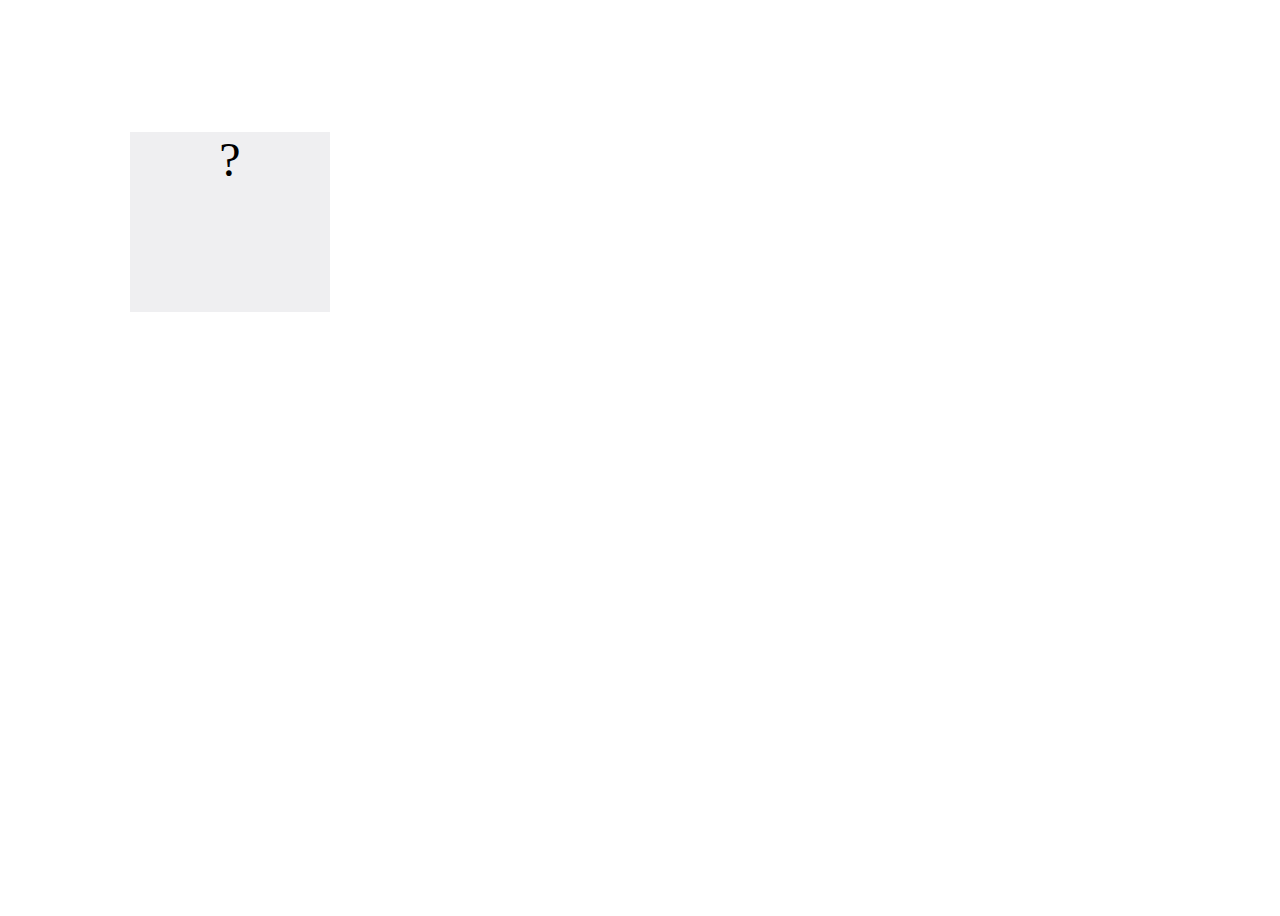
<file: projects/bouncing-box/index.html>
<!DOCTYPE html>
<html>
<head>
	<meta charset="utf-8">
	<title>Bouncing Box</title>
	<script src="jquery.min.js"></script>
	<style>
		.box {
			width: 200px;
			height: 180px;
			background-color: hsl(240, 6%, 94%);
			font-size: 300%;
			text-align: center;
			user-select: none;
			display: block;
			position: absolute;
			top: 200px;
			left: 600px;  /* <--- Change me! */
			background-image: url("https://t4.ftcdn.net/jpg/05/58/45/37/240_F_558453788_UiFolBbxI4QENApveDc0ePPJudCGJLWf.jpg");
			background-size: cover;
			background-position: center;
			background-repeat: no-repeat;

		}

		.board{
			height: 100vh;
			background-size: cover;
			background-position: center;
			background-repeat: no-repeat;
			background-image: url("https://t4.ftcdn.net/jpg/05/64/74/11/240_F_564741194_CjtDvMtO3zKdgd6Lz8Qphnv7UQ7PBKnR.jpg");
		}

	</style>
	<!-- 	<script src="//cdnjs.cloudflare.com/ajax/libs/jquery/2.1.1/jquery.min.js"></script> -->

</head>
<body class="board">
	<!-- HTML for the box -->
	<div class="box">?</div>

	<script>
		(function(){
			'use strict'
			/* global jQuery */

			//////////////////////////////////////////////////////////////////
			/////////////////// SETUP DO NOT DELETE //////////////////////////
			//////////////////////////////////////////////////////////////////
			
			var box = jQuery('.box');	// reference to the HTML .box element
			var board = jQuery('.board');	// reference to the HTML .board element
			var boardWidth = board.width();	
			var boardHeight = board.height();	// the maximum X-Coordinate of the screen

			// Every 50 milliseconds, call the update Function (see below)
			setInterval(update, 50);
			
			// Every time the box is clicked, call the handleBoxClick Function (see below)
			box.on('click', handleBoxClick);

			// moves the Box to a new position on the screen along the X-Axis
			function moveBoxTo(newPositionX, newPositionY) {
				box.css("left", newPositionX);
				box.css("top", newPositionY);
			}

			// changes the text displayed on the Box
			function changeBoxText(newText) {
				box.text(newText);
			}

			//////////////////////////////////////////////////////////////////
			/////////////////// YOUR CODE BELOW HERE /////////////////////////
			//////////////////////////////////////////////////////////////////
			
			// TODO 2 - Variable declarations 
			var newPositionX = 0;
			var points = 1
			var speedX = 10;
			var newPositionY = 2;
			var speedY = 10;

			
			/* 
			This Function will be called 20 times/second. Each time it is called,
			it should move the Box to a new location. If the box drifts off the screen
			turn it around! 
			*/
			function update() {

				newPositionX = newPositionX + speedX
				newPositionY = newPositionY + speedY
				moveBoxTo(newPositionX, newPositionY);

				if(newPositionX > boardWidth) {
					speedX = -speedX;
				};

				if(newPositionX <= -50) {
					speedX = -speedX;
				}

				if(newPositionY > boardHeight) {
					speedY = -speedY;
				};

				if(newPositionY <= 0) {
					speedY = -speedY;
				}

			};

			/* 
			This Function will be called each time the box is clicked. Each time it is called,
			it should increase the points total, increase the speed, and move the box to
			the left side of the screen.
			*/
			function handleBoxClick() {
				newPositionX = 0

				points = points + 1;
				changeBoxText(points)
				speed = speed + 3

				if(speedX > 0)
				{speedX = speedX + 3;
			    } else if(speedX <= 0) {
				speedX = speedX - 3;
			 }

			    if(speedY > 0) {
					speedY = speedY + 3;
				}else if (speedY <= 0){
					speedY = speedY - 3;
				}



			};
		})();
	</script>
</body>
</html>
</file>
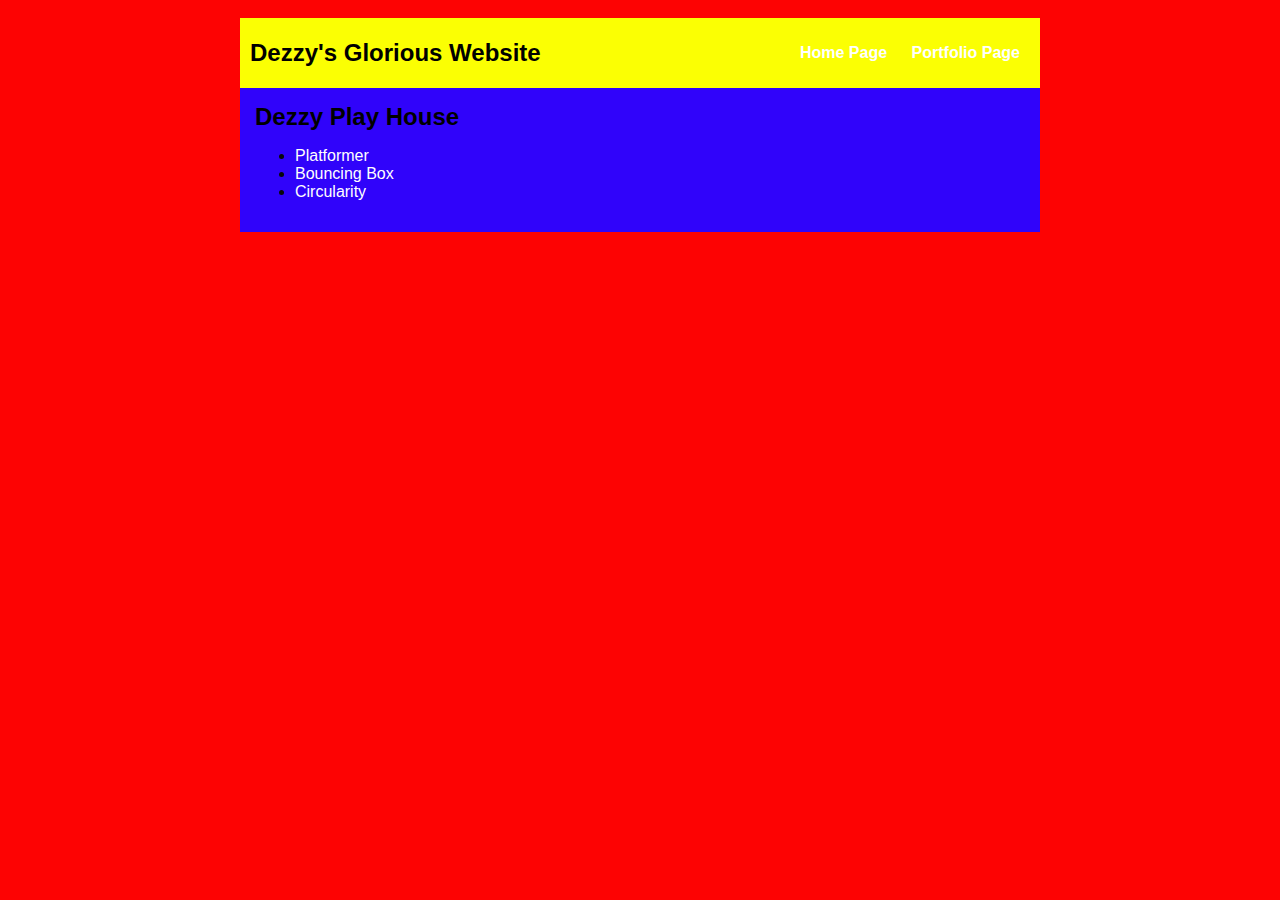
<file: portfolio.html>
<!DOCTYPE html>
<html>
  <head>
    <title>Dezzy's Site</title>
    <link rel="stylesheet" href="style.css">
  </head>

  <body>
    <div id="all-contents">
      <nav>
        <h1>Dezzy's Glorious Website</h1>
        <ul id="nav-ul">
          <li class="nav-li">
            <a class="nav-a" href="index.html">Home Page</a>
          </li>
          <li class="nav-li">
            <a class="nav-a" href="portfolio.html">Portfolio Page</a>
          </li>
        </ul>
      </nav>
      <main>
        <div class="content">
          <h1>Dezzy Play House</h1>
          <title></title>
          <ul id="protfolio">
            <li><a href="projects/platformer/">Platformer </a></li>
            <li><a href="projects/bouncing-box/">Bouncing Box </a></li>
            <li><a href="projects/circularity/">Circularity </a></li>
          </ul>
        </div>
      </main>
    </div>
  </body>
</html>
</file>
<file: style.css>
body {
    background: rgb(253, 3, 3);
    color: rgb(8, 8, 8);
    padding: 10px;
    font-family: arial;
}
#all-contents {
  max-width: 800px;
    margin: auto;
}

/* navigation menu */
nav {
    background: rgb(251, 255, 3);
   margin: 0 auto;
    display: flex;
    padding: 10px;
    font-weight: bolder;
}
h1 {
    display: flex;
    align-items: center;
    color: rgb(0, 0, 0);
    flex: 1;
    margin: 0;
    font-size: x-large;
}
#nav-ul {
    list-style-image: none;
}
.nav-li {
    display: inline-block;
    padding: 0 10px;
}
a {
    text-decoration: none;
    color: #fff;
}

/* main container area beneath menu */
main {
    background: rgb(48, 3, 250);
    display: flex;
}
.sidebar {
    margin-right: 25px;
    padding: 10px;
}
.sidebar-img {
    width: 400px;
}
.content {
    flex: 1;
    padding: 15px;
}

/* portfolio styles */
#interests {
    border: 4px rgb(17, 240, 117) ridge;
    padding: 8px;
}
h2, h3 {
    margin: 0px;
}         /* portfolio styles */
.content h1 {
    color: rgb(0, 0, 0);
}

#portfolio {
    list-style-type: none;
    padding-left: 0;
}

#portfolio li {
    background: #fc0000;
    padding: 10px;
    border-radius: 10px;
    margin-bottom: 10px;
}

#portfolio li:hover {
    background: #000000;
}

#portfolio a {
    text-decoration: none;
    color: #454545;
}
</file>
